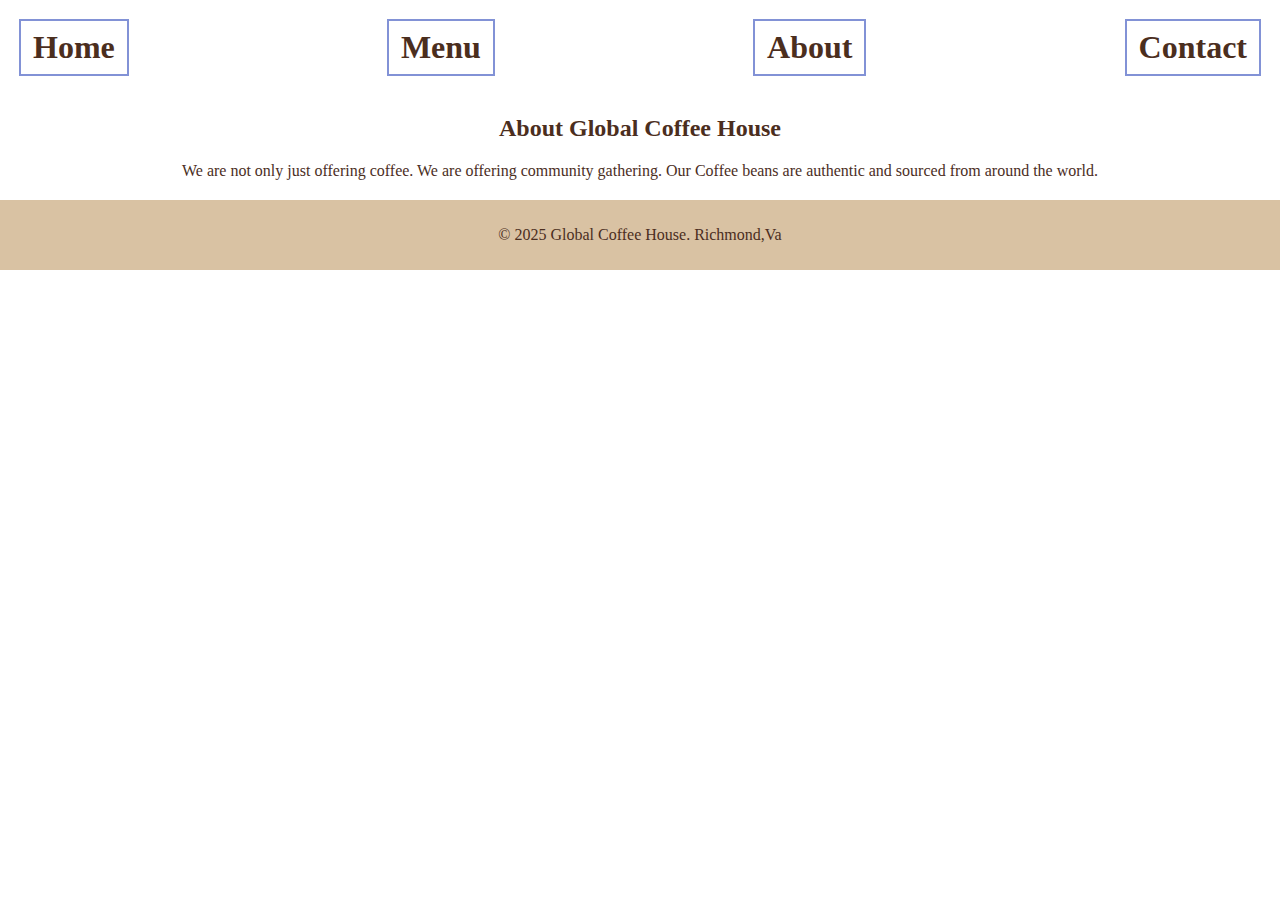
<file: about.html>
<!DOCTYPE html>
<html lang="en">
<head>
<meta charset="UTF-8">
<title> Global Coffee House</title>
<link rel="stylesheet" href="style.css">
</head>
<body>
    <header> 
<nav>
    <a href="#index.html">Home</a>
    <a href="#menu">Menu</a>
    <a href="#about.html">About</a>
    <a href="#contact.html">Contact</a> 
    </nav>
    </header>

    <main>
         <section id="about">
            <h2> About Global Coffee House</h2>
            <p> We are not only just offering coffee. We are offering community gathering. Our Coffee beans are authentic and sourced from around the world.</p>
         </section>
    </main>
    
    <footer>
 <p> &copy; 2025 Global Coffee House. Richmond,Va</p>
    </footer>
    </body>
    </html>
</file>
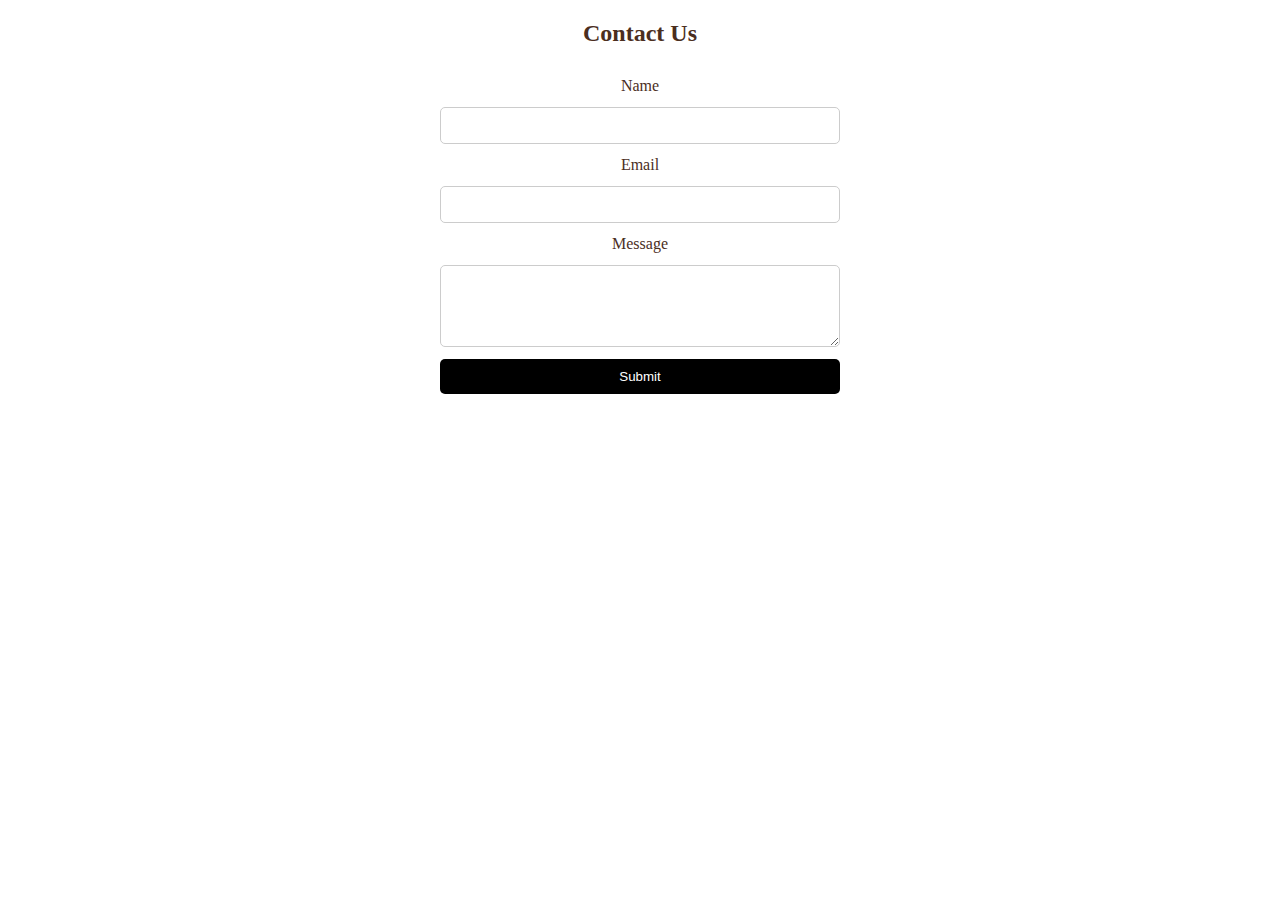
<file: Contact.html>
<!DOCTYPE html>
<html lang="en">
    <head>
   <meta charset="UTF-8">
   <title>Contact</title>
   <link rel="stylesheet" href="style.css">
    </head>

    <body>
    
        <h2>Contact Us</h2>

        <form class="contact-form">

            <label>Name</label>
            <input type="text" required>

            <label>Email</label>
            <input type="email" required>

            <label>Message</label>
            <textarea rows="4" required></textarea>

            <button type="submit">Submit</button>
        </form>

    </body>
</html>
</file>
<file: style.css>
body {
    font-family:Cambria, Cochin, Georgia, Times, 'Times New Roman', serif;
    color: #4b2e1e;  
    text-align: center;
    margin: 0;
    padding: 0%; /* FIXED */
}

/* Header */
header {
    padding: 15px; /* added px */
}

/* Navigation */
nav {
    display: flex;
    justify-content: space-between;
}
nav a{
    text-decoration: none;
    color: #4b2e1e;
    border: 2px solid #8292d6;
    background-color: #ffffff;
    padding: 8px 12px;
    margin: 4px;
    /* display: inline-block; */
    font-weight: bold;
    font-size: 2rem;
}

nav a:hover {
    background-color: #b17642; 
    color: #ffffff;
}

/* Image */
img {
    display: block;
    width: 100%;
    height: 600px;
    object-fit: cover;
    border-radius: 30px;
    border: 2px solid #4b2e1e;

}
.global{
font-size: 1.5rem;
color: #c05b25;
position: relative;
left: 60%;
bottom: 50px;
}
 /* Sections */
 .hero, .about {
    width: 100%;
    margin: 30px auto;
    background-color: #ffffff;
    padding: 20px;
    border-radius: 6px;
 }

 /* Footer */
 footer {
    background-color: #d9c2a3;
    padding: 10px;
    margin-top: 20px;
 }

 /* Mockup Section Styling */
 .hero {
    text-align: left !important;
 }
.tagline-box {
    border: 2px solid #8292d6;
    display: inline-block;
    padding: 10px 20px;
    margin-top: -20px;
    margin-bottom: 15px;
    font-size: 18px;
    text-align: left;
    margin-left: 0px;
 }
 .mockup-btn {
    display: flex;
    flex-direction : column;
    align-items: flex-end;
    gap: 10px;
    margin-top: 10px;
    margin-left: auto;
    width: 5%;
 }
 .mockup-btn {
    border: 2px solid #8292d6;
    padding: 10px 30px;
    text-decoration: none;
    color: #000;
    font-size: 16px;

 }

 /* Short Contact Form Styles */
 .contact-form {
    max-width: 400px;
    margin: 30px auto;
    display: flex;
    flex-direction: column;
    gap: 12px;
 }
 .contact-form input,
 .contact-form textarea {
    padding: 10px;
    border: 1px solid #ccc;
    border-radius: 5px;
 }
.contact-form button {
    padding: 10px;
    background: black;
    color: white;  
    border: none;
    border-radius: 5px;
    cursor: pointer;
}
/* Lab 7-3 Video Styling */
video {
    border: 2px solid black;
    margin-top: 20px;
}
/* Lab 7-4 Audio Styling */
audio {
    border: 2px solid black;
    margin-top: 20px;
}
</file>
